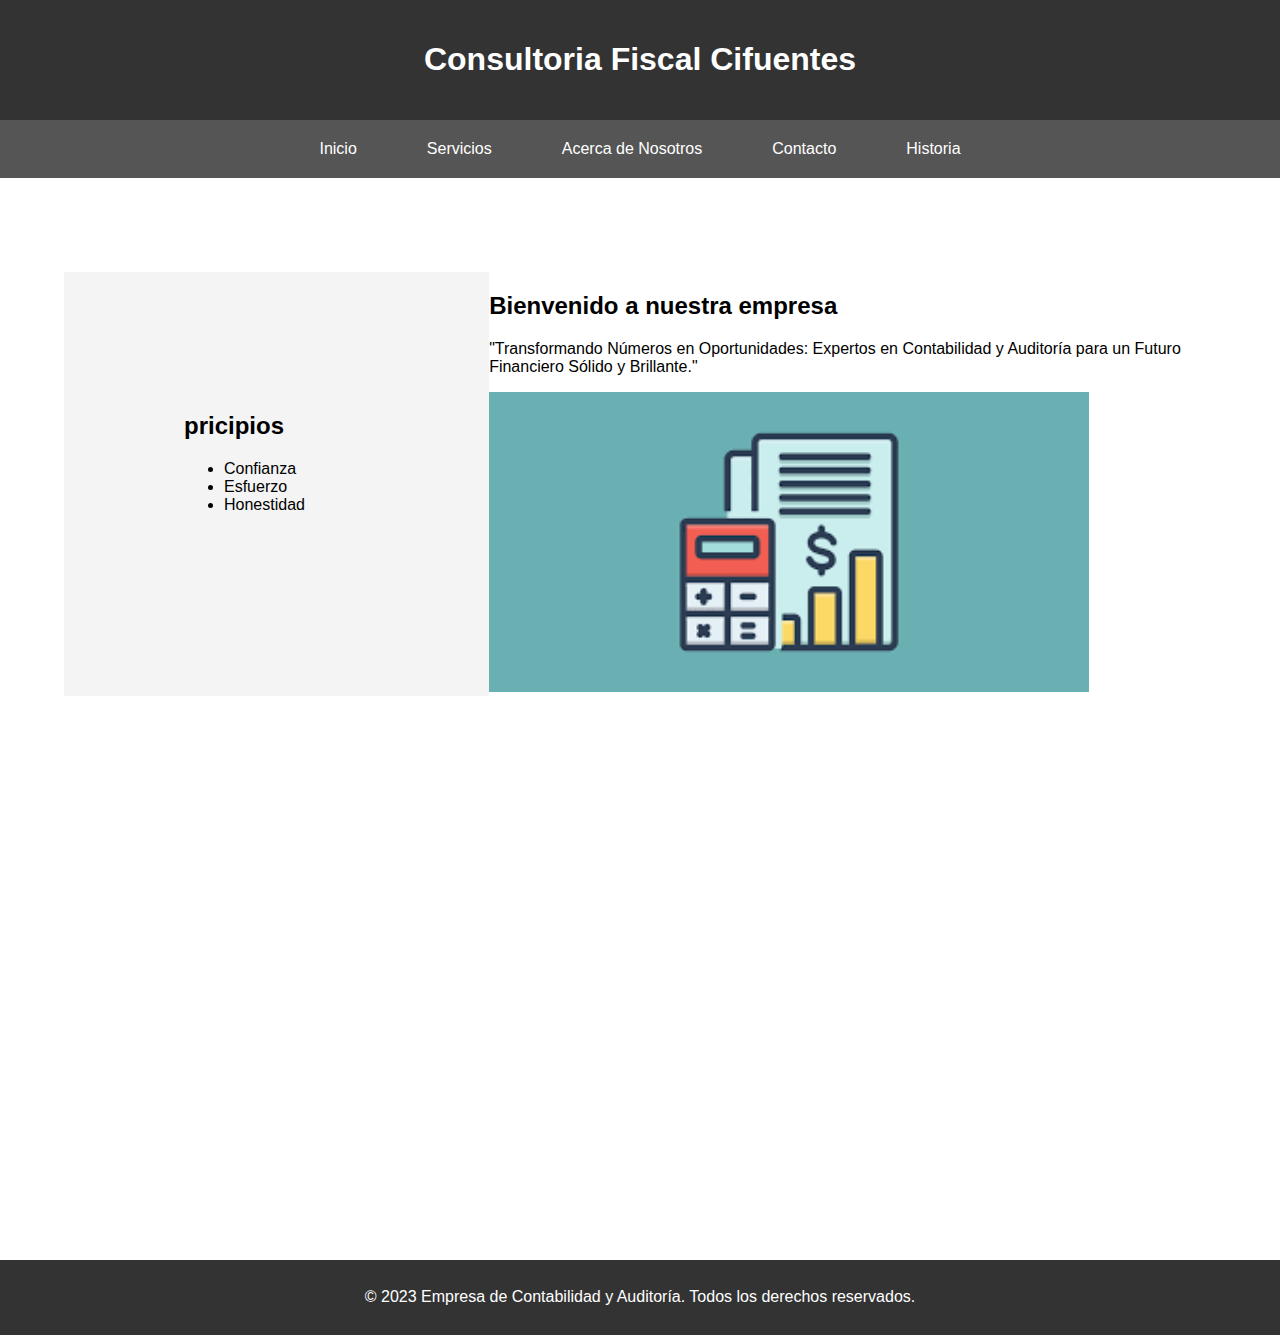
<file: principal.html>
<!DOCTYPE html>
<html lang="es">
<head>
    <meta charset="UTF-8">
    <meta name="viewport" content="width=device-width, initial-scale=1.0">
    <title>Empresa de Contabilidad y Auditoría</title>
    <link rel="stylesheet" href="css/principal.css">
</head>
<body>
    <header>
        <h1>Consultoria Fiscal Cifuentes</h1>
    </header>
    
    <nav>
        <ul>
            <li><a href="#">Inicio</a></li>
            <li><a href="servicios.html">Servicios</a></li>
            <li><a href="acercaDe.html">Acerca de Nosotros</a></li>
            <li><a href="contacto.html">Contacto</a></li>
            <li><a href="hsitoria.html">Historia</a></li>
        </ul>
    </nav>
    
    <div class="container">
        <aside class="sidebar">
            <h2>pricipios</h2>
            <ul>
                <li><a>Confianza</a></li>
                <li><a>Esfuerzo</a></li>
                <li><a>Honestidad</a></li>
            </ul>
        </aside>
        
        <main>
            <h2>Bienvenido a nuestra empresa</h2>
            <p>"Transformando Números en Oportunidades: Expertos en Contabilidad y Auditoría para un Futuro Financiero Sólido y Brillante."</p>
            <img src="/img/rrrrr.png" alt="imgt">
        </main>
    </div>
    
    <footer>
        <p>&copy; 2023 Empresa de Contabilidad y Auditoría. Todos los derechos reservados.</p>
    </footer>
</body>
</html>
</file>
<file: css/principal.css>
/* Estilos generales */
body {
    font-family: Arial, sans-serif;
    margin: 0;
    padding: 0;
    
}

.container {
    display: flex;
    justify-content: space-between;
    padding: 100px;
}

/* Encabezado */
header {
    background-color: #333;
    color: white;
    text-align: center;
    padding: 20px 0;
}

/* Barra de Navegación */
nav {
    background-color: #555;
    color: white;
    padding: 10px 0;
}

nav ul {
    list-style: none;
    margin: 0;
    padding: 0;
    display: flex;
    justify-content: center;
}

nav ul li {
    margin: 10px 35px;
}

nav ul li a {
    color: white;
    text-decoration: none;
}

/* Barra lateral */
.sidebar {
    width: 20%;
    background-color: #f4f4f4;
    padding: 120px;
}
.container{
    padding: 5%;
    margin-top: 30px;
    margin-bottom: 500px;
}
img{
    width: 600px;
    height: 300px;
}
/* Pie de Página */
footer {
    background-color: #333;
    color: white;
    text-align: center;
    padding: 1% 0;
}
</file>
